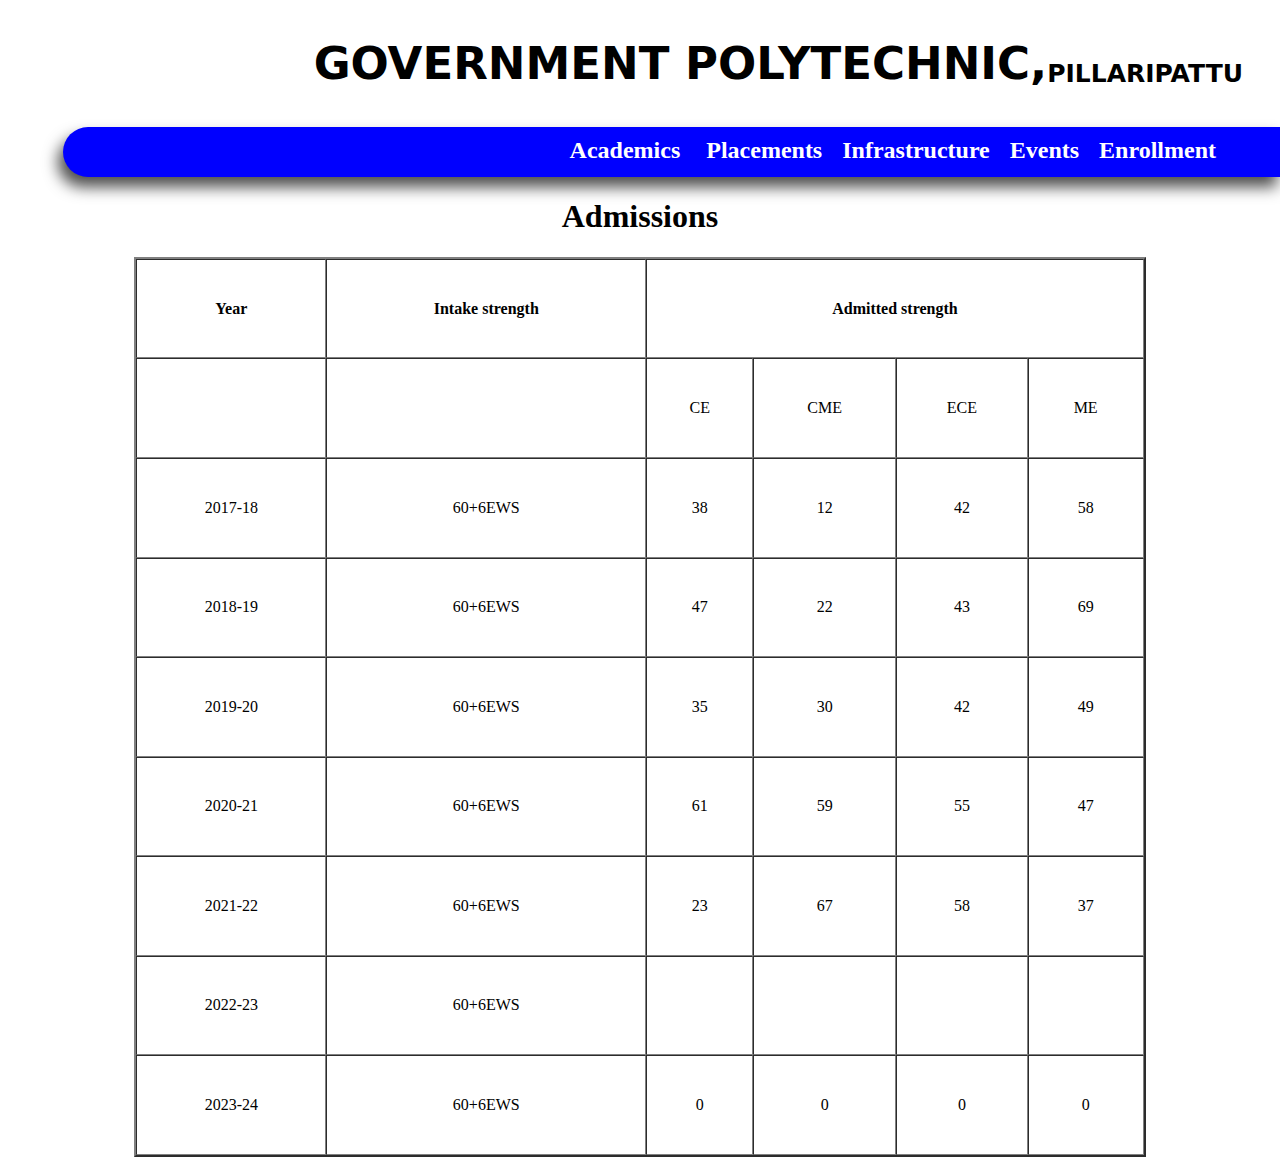
<file: bin/admission.html>
<!DOCTYPE html>
<html lang="en">
<head>
    <meta charset="UTF-8">
    <meta http-equiv="X-UA-Compatible" content="IE=edge">
    <meta name="viewport" content="width=device-width, initial-scale=1.0">
    <title>gpt-plpt_admission</title>
    <link rel="stylesheet" href="../css/menu_foot.css">
    <link rel="stylesheet" href="https://cdnjs.cloudflare.com/ajax/libs/font-awesome/6.2.1/css/all.min.css" integrity="sha512-MV7K8+y+gLIBoVD59lQIYicR65iaqukzvf/nwasF0nqhPay5w/9lJmVM2hMDcnK1OnMGCdVK+iQrJ7lzPJQd1w==" crossorigin="anonymous" referrerpolicy="no-referrer" />
   <script src="../script/scriptt.js"></script>
</head>
<body> 
    <header>
            
        <div class="clg_logo">

        </div>
        <div class="clg_name">
            <p><b class="govt">GOVERNMENT POLYTECHNIC,</b><b class="plpt">Pillaripattu</b></p>
        </div>
    
        <!-- <button</button> -->
         
        <menu class="menuu" >
            <li onclick="displaymenu()" id="menu_but"><i class="fa-solid fa-bars" style="color: white;"></i></li>
            <a id="home_btn" href="index.html"><i class="fa-solid fa-house"></i></a>
            <ul id="sidemenu">
                <li>
                    <a onclick="aacad()" href="#">Academics&nbsp;<i class="fas fa-caret-down"></i></a>
                    
                    <div class="dropdown_acad" id="aacad" >
                        <ul>
                            <li>
                                <a href="dept.html">Departments&nbsp;<i class="fas fa-caret-right"></i></a>
                                <div class="dropdown_dept">
                                    <ul>
                                        <li><a href="#">DCE</a></li>
                                        <li><a href="#">DCME</a></li>
                                        <li><a href="#">DECE</a></li>
                                        <li><a href="#">DME</a></li>
                                    </ul>
                                </div>
                            </li>
                            <li><a href="#">Curriculam</a></li>
                            <li><a href="#">Labs/Workshop</a></li>
                            <li><a href="library.html">Library</a></li>
                            <li><a href="faculty.html">faculty</a></li>
                            <li><a href="#">Project ideas</a></li>

                        </ul>
                    </div>
                </li>
                <li><a href="Placements.html">Placements</a></li>
                <li><a href="Infrastructure.html">Infrastructure</a></li>
                <li><a href="Events.html">Events</a></li>
                <li onclick="show()">
                    <a href="#">Enrollment&nbsp;<i class="fas fa-caret-down"></i></a>
                    <div class="dropdown_acad"  id="enrol">
                        <ul>
                            <li><a href="admission.html">Admissions</a></li>
                            <li><a href="fee_structure.html">fee_structure</a></li>
                        </ul>
                    </div>
                </li>
            </ul>
            
        </menu>
      
    </header>
       <center><h1>Admissions</h1></center>
        <div class="main_content" style="display: flex; justify-content: center;">
            <table border="2" cellspacing="0" cellpadding="10px" style="height: 100vh; width: 80%; text-align: center;">
                <tr><th>Year</th><th>Intake strength</th><th colspan="5">Admitted strength</th></tr>
                <tr><th>    </th><th>               </th><td>CE</td><td>CME</td><td>ECE</td><td>ME</td></tr>
                <tr><td>2017-18</td><td>60+6EWS</td><td>38</td><td>12</td><td>42</td><td>58</td></tr>
                <tr><td>2018-19</td><td>60+6EWS</td><td>47</td><td>22</td><td>43</td><td>69</td></tr>
                <tr><td>2019-20</td><td>60+6EWS</td><td>35</td><td>30</td><td>42</td><td>49</td></tr>
                <tr><td>2020-21</td><td>60+6EWS</td><td>61</td><td>59</td><td>55</td><td>47</td></tr>
                <tr><td>2021-22</td><td>60+6EWS</td><td>23</td><td>67</td><td>58</td><td>37</td></tr>
                <tr><td>2022-23</td><td>60+6EWS</td><td>  </td><td>  </td><td>  </td><td>  </td></tr>
                <tr><td>2023-24</td><td>60+6EWS</td><td>0</td><td>0</td><td>0</td><td>0</td></tr>
            </table>
        </div>
</body>
</html>
</file>
<file: css/menu_foot.css>
body{
    overflow-x: hidden;
}
.clg_logo{
    float: left;
    margin-left: 35px;
    height: 100px;
    width: 100px;
  
}


.clg_name p{
    display: flex;
    justify-content: end;
    padding-right: 29px;
    height: 95px;
    align-items: center;
}
.govt{
    font-size: 45px;
    font-family:system-ui;
    text-transform: uppercase;

}
.plpt{
    font-size: 25px;
    padding-top: 20px;
    font-family:system-ui, -apple-system, BlinkMacSystemFont, 'Segoe UI', Roboto, Oxygen, Ubuntu, Cantarell, 'Open Sans', 'Helvetica Neue', sans-serif;
    text-transform: uppercase;

}

.menuu{
    background-color: blue;
    height: 50px;
    margin-right: -10px;
    margin-left: 55px;
    border-bottom-left-radius:25px ;
    border-top-left-radius: 25px;
    box-shadow: -5px 10px 15px rgb(0,0,0,0.7);
    animation: menuu 2s;
}
@keyframes menuu{
  from{
    transform: translateX(1200px);
  }
  to{
    transform: translateX(0px);
  }
}
#home_btn{
    text-decoration: none;
    float: left;
    color: white;
    font-size: 24px;
    font-weight: bold;
    position: relative;
    padding-left: 20px;
    padding-top: 10px;
}
.menuu ul{
    display: flex;
    justify-content: end;
    padding-right: 60px;
}
.menuu ul li{
    list-style:none;
    position: relative;
    padding-left: 20px;
    padding-top: 10px;
}
.menuu ul li a{
    text-decoration: none;
    color: white;
    font-size: 24px;
    font-weight: bold;

}
/* dropdown Academics ends here*/
.dropdown_acad{
    
    width: fit-content;
    background-color: blue;
    opacity: 1;
    border: 2px solid wheat;
    border-radius: 10px;
    box-shadow: -5px 10px 10px rgb(0,0,0,0.4);
}
 .dropdown_acad ul{
    display: contents; 
    justify-content: center;
    align-items: flex-start;
    width: fit-content;
    padding-top: 10px;
    padding-bottom: 10px;
} 
.dropdown_acad ul li{
    list-style: none; 
    padding-top: 5px;
    padding-right: 10px;
    padding-bottom:5px ;   
}
.dropdown_acad ul li a{
    text-decoration: none;
    color:white;
    font-family: 'Times New Roman';
}
#aacad{
    display: none;
    position: relative;
   
}
#aacad.aacad{
    display: block;
    position: absolute;
    top: 50px;
}

#enrol{
   display: none;
   position: relative;
}
#enrol.enrol{
    display: block;
    border: 2px solid wheat;
    position: absolute;
}


/* dropdown Academics ends here
 dropdown departments  starts here*/
.dropdown_dept{
    display: none;
    width: 200px;
    background-color: blue;
    opacity:.9;
    border: 2px solid  rgb(90, 90, 218);
    border-radius: 10px;
    box-shadow: -5px 10px 15px rgb(0,0,0,0.7);
}
.dropdown_dept ul{
    padding-top: 10px;
    padding-bottom: 10px;
}
.dropdown_dept ul li{
    list-style: none; 
    padding-top: 5px;
    padding-bottom:5px ;   
}
.dropdown_dept ul li a{
    text-decoration: none;
    color: white;
}
.dropdown_acad ul li:hover .dropdown_dept{
    display: block;
    position: absolute;
    left: 100%;
    top: 0px;
}
#menu_but{
    display: none;
 } 

 /*  */
  /*  */
/* responsive for tablet */
@media screen and (max-width:980px) {
    .govt{
        font-size: 38px;
        text-transform: uppercase;

    }
    
    .plpt{
        font-size: 20px;
        text-transform: uppercase;

    }
}
@media screen and (max-width:880px) 
{
    .clg_logo{
        height:80px;
        width: 80px;
    }
    .govt{
        font-size: 30px;
        text-transform: uppercase;

    }
   
    .plpt{
        padding-top: 5px;
        font-size: 18px;
        text-transform: uppercase;

    }

    #sidemenu{
        border-radius: 5px;
    box-shadow: -5px 5px 10px rgb(0, 0, 0, 0.797);
    position: relative;
    top: 50px;
    left: 0px;
    visibility:hidden;
    transition: 0s;
   }
   #sidemenu.active{
    visibility:visible;
    transition: 10s;
   } 
   
   .menuu ul li:hover .dropdown_acad{
    display: block;
    position: relative;
    top: 0px;
    left: 0px;
    width: fit-content;
   }
   

   #menu_but{
    display: block;
    position: relative;
    float: right;
    top:15px;
    right: 20px;
    
    
   }
   
   .menuu ul{
    position: relative;
    background-color: blue; 
    display: block;
   }
   .menuu ul li{
    padding:10px;
   }
#aacad{
    display: none;
    position: relative;
   
}
#aacad.aacad{
    display: block;
    position: relative;
    
    
}

#enrol{
   display: none;
   position: relative;
}
#enrol.enrol{
    display: block;
    border: 2px solid wheat;
    position: relative;
   
    
}
   
}
/* */
/* responsive mobile menu starts here */
@media screen and (max-width:720px){
    .govt{
        font-size: 20px;
        text-transform: uppercase;

    }
    .plpt{
        font-size: 15px;
        text-transform: uppercase;

    }
    .clg_logo{
        height:75px;
        width: 75px;
    }
}
@media screen and (max-width:580px){
    
    .govt{
        font-size: 15px;
        text-transform: uppercase;

    }
    .plpt{
        font-size: 10px;
        text-transform: uppercase;

    }
  
}
@media  screen and (max-width:430px) {
    .govt{
        font-size: 12px;
        text-transform: uppercase;

       
    }
    .plpt{
        font-size: 12px;
        text-transform: uppercase;
       
    }
    .clg_logo{
        height:70px;
        width: 70px;
    }
}
/* header part ends here */


/* footer starts */
/*  */
footer{
    display: flex;
    background-color: rgba(0, 0, 0, 0.797);
    height: 18pc;
}
.latest_links{
    width: 48pc ;
    border: 1px solid blue;
}
.must{
    width: 48pc;
    border: 1px solid blue;
   
}
.must ul li{
    list-style: none;
    display: flex;
    justify-content: end;
    margin-right: 10px;
    padding-top: 19px;
}
.must ul li a{
    text-decoration: none;
    color: white;
    font-size: 18px;
    font-weight: bold;
    font-family: 'Segoe UI', Tahoma, Geneva, Verdana, sans-serif;
}
.social{
    list-style: none;
    display:flex;
    justify-content: center;
    padding: 10px 0px 10px 0px;
}
</file>
